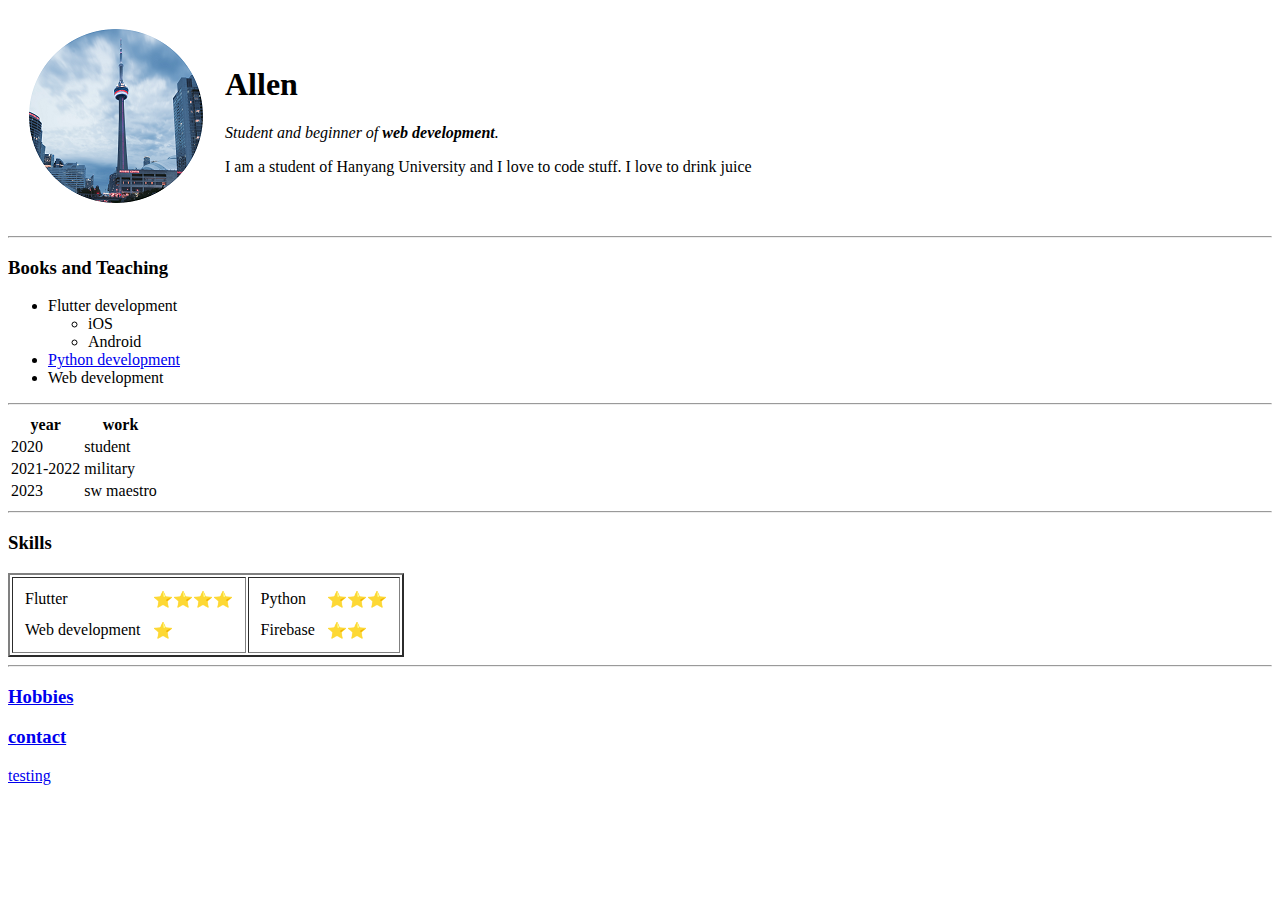
<file: basic/index.html>
<!DOCTYPE html>
<html lang="en">

<head>
    <meta charset="UTF-8">
    <title>My First Website</title>
</head>

<body>
    <table cellspacing="20">
        <tr>
            <td><img src="image/beauty.jpg" alt="beautiful background"></td>
            <td>
                <h1>Allen</h1>
                <p><em>Student and beginner of <strong>web development</strong>.</em></p>
                <p>I am a student of Hanyang University and I love to code stuff. I love to drink juice</p>
            </td>
        </tr>
    </table>
    <hr>
    <h3>Books and Teaching</h3>
    <ul>
        <li>Flutter development
            <ul>
                <li>iOS</li>
                <li>Android</li>
            </ul>
        </li>
        <li><a href="https://www.google.com">Python development</a></li>
        <li>Web development</li>
    </ul>
    <hr>
    <table>
        <thead>
            <th>year</th>
            <th>work</th>
        </thead>
        <tbody>
            <tr>
                <td>2020</td>
                <td>student</td>
            </tr>
            <tr>
                <td>2021-2022</td>
                <td>military</td>
            </tr>
            <tr>
                <td>2023</td>
                <td>sw maestro</td>
            </tr>
        </tbody>
    </table>
    <hr>
    <h3>Skills</h3>
    <table border="2">
        <tr>
            <td>
                <table cellspacing="10">
                    <tr>
                        <td>Flutter</td>
                        <td>⭐⭐⭐⭐</td>
                    </tr>
                    <tr>
                        <td>Web development</td>
                        <td>⭐</td>
                    </tr>
                </table>
            </td>
            <td>
                <table cellspacing="10">
                    <tr>
                        <td>Python</td>
                        <td>⭐⭐⭐</td>
                    </tr>
                    <tr>
                        <td>Firebase</td>
                        <td>⭐⭐</td>
                    </tr>
            </td>
        </tr>
    </table>
    </td>
    </tr>
    </table>

    <hr>
    <h3><a href="hobby.html">Hobbies</a></h3>
    <h3><a href="contact.html">contact</a></h3>
    <a href="test.html">testing</a>
</body>

</html>
</file>
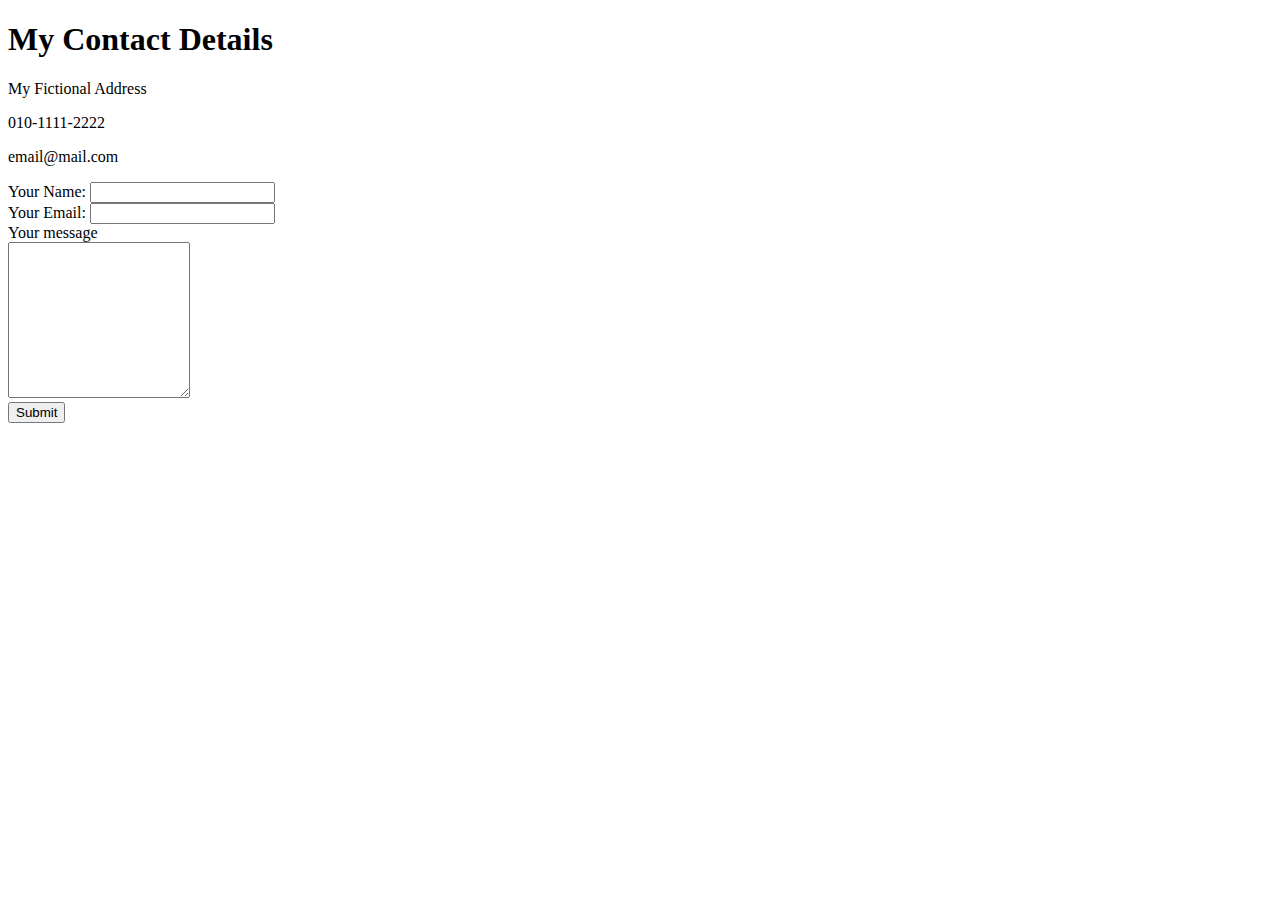
<file: basic/contact.html>
<!DOCTYPE html>
<html lang="en">
<head>
    <meta charset="UTF-8">
    <title>My contact</title>
</head>
<body>
    <h1>My Contact Details</h1>
    <p>My Fictional Address</p>
    <p>010-1111-2222</p>
    <p>email@mail.com</p>

    <form action="mailto:test@mail.com" method="post" enctype="text/plain">
        <label>Your Name:
            <input type="text">
        </label>
        <br>
        <label>Your Email:   
            <input type="email">
        </label><br>
        <label>Your message</label><br>
        <textarea name="yourText" cols="20" rows="10"></textarea><br>
        <input type="submit">
    </form>
</body>
</html>
</file>
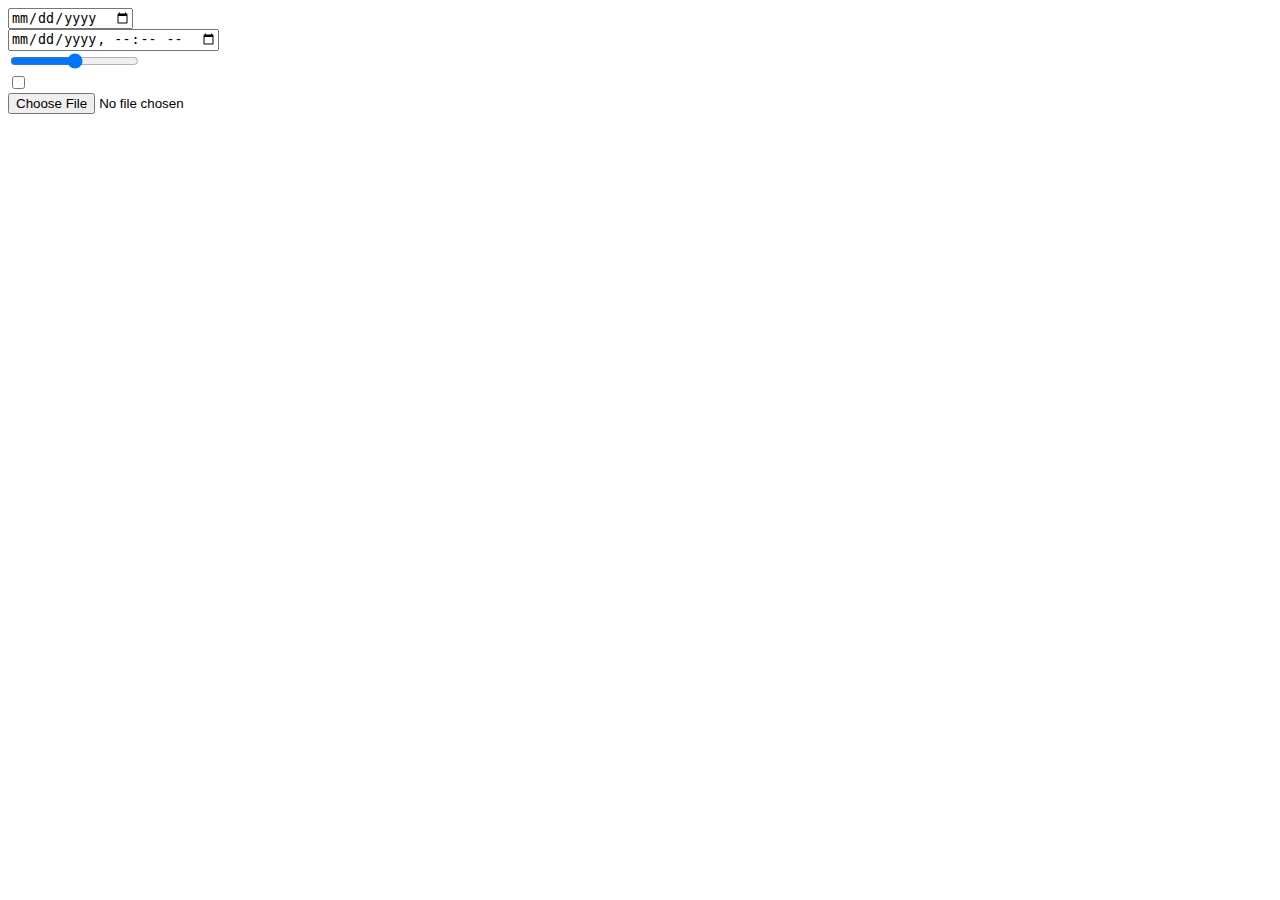
<file: basic/test.html>
<!DOCTYPE html>
<html lang="en">

<head>
    <meta charset="UTF-8">
    <title>All sort of form</title>
</head>

<body>
    <form action="index.html">
        <input type="date"><br>
        <input type="datetime-local"><br>
        <input type="range"><br>
        <input type="checkbox"><br>
        <input type="file">
    </form>
</body>

</html>
</file>
